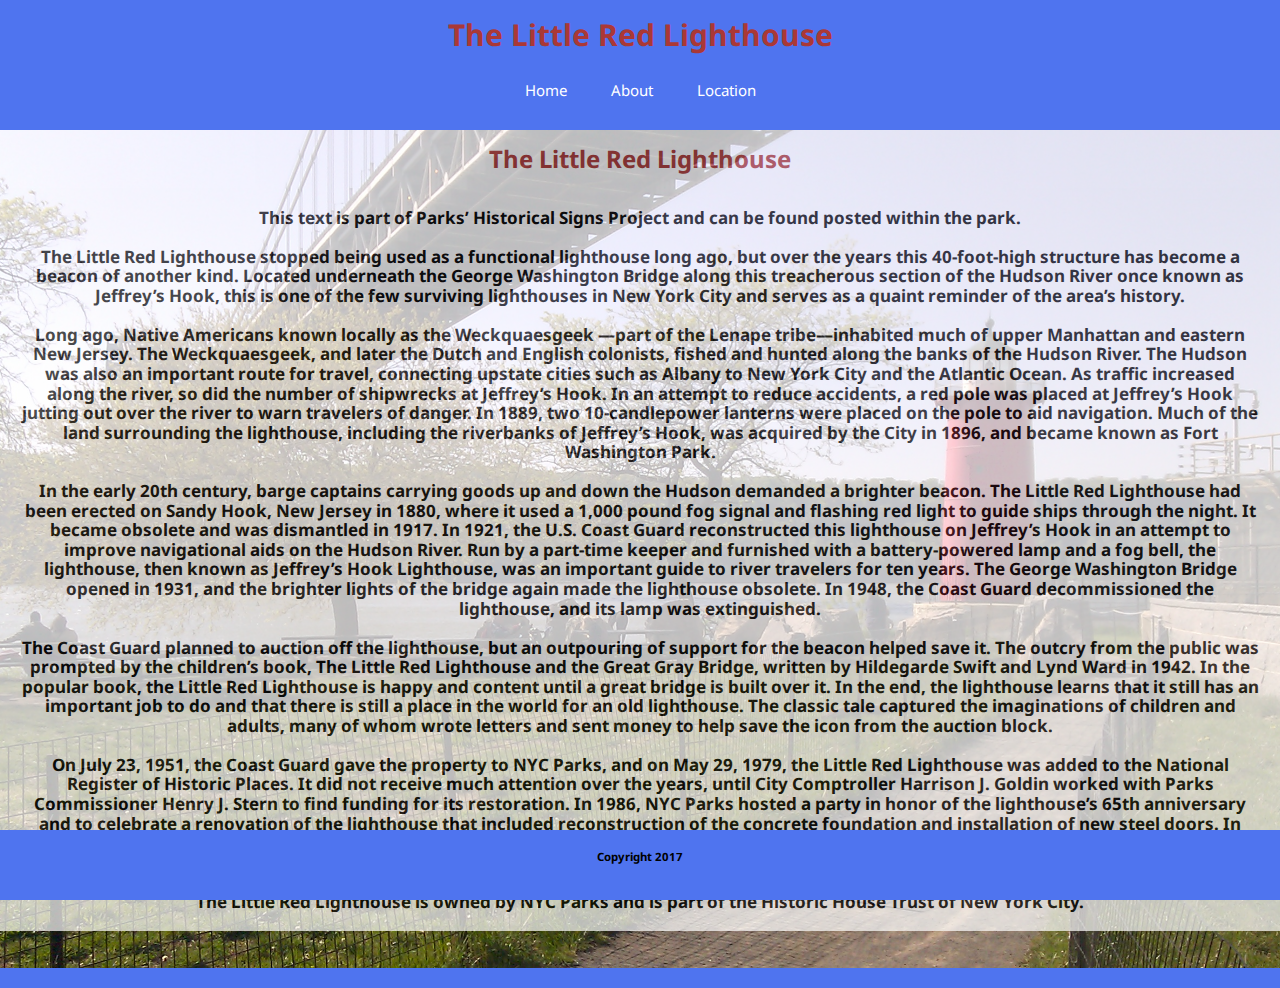
<file: about.html>
<!DOCTYPE html>
<html>
<head>
    <lang=en>
        <meta charset="UTF-8">
        <meta name="viewport" content="width=device-width, initial-scale=1">
        <link rel="stylesheet" href="css/normalize.css" type="text/css">
        <link href="css/styles.css" type="text/css" rel="stylesheet">
        <link href="https://fonts.googleapis.com/css?family=Noto+Sans" rel="stylesheet">
        <title>About</title>
        <link rel="icon" type="image/png" href="images/32px-Lighthouse_icon_red.png"></head>
<header>
    <h3><a href="index.html">The Little Red Lighthouse</a></h3> </header>
<!--NAV Bar-->
<nav>
    <ul>
        <li><a href="index.html">Home</a></li>
        <li><a href="about.html">About</a></li>
        <li><a href="location.html">Location</a></li>
    </ul>
</nav>
<!--MAIN Content-->
<div class="about-content">
    <h2>The Little Red Lighthouse</h2>
    <p> This text is part of Parks’ Historical Signs Project and can be found posted within the park.
        <br>
        <br> The Little Red Lighthouse stopped being used as a functional lighthouse long ago, but over the years this 40-foot-high structure has become a beacon of another kind. Located underneath the George Washington Bridge along this treacherous section of the Hudson River once known as Jeffrey’s Hook, this is one of the few surviving lighthouses in New York City and serves as a quaint reminder of the area’s history.
        <br>
        <br> Long ago, Native Americans known locally as the Weckquaesgeek —part of the Lenape tribe—inhabited much of upper Manhattan and eastern New Jersey. The Weckquaesgeek, and later the Dutch and English colonists, fished and hunted along the banks of the Hudson River. The Hudson was also an important route for travel, connecting upstate cities such as Albany to New York City and the Atlantic Ocean. As traffic increased along the river, so did the number of shipwrecks at Jeffrey’s Hook. In an attempt to reduce accidents, a red pole was placed at Jeffrey’s Hook jutting out over the river to warn travelers of danger. In 1889, two 10-candlepower lanterns were placed on the pole to aid navigation. Much of the land surrounding the lighthouse, including the riverbanks of Jeffrey’s Hook, was acquired by the City in 1896, and became known as Fort Washington Park.
        <br>
        <br> In the early 20th century, barge captains carrying goods up and down the Hudson demanded a brighter beacon. The Little Red Lighthouse had been erected on Sandy Hook, New Jersey in 1880, where it used a 1,000 pound fog signal and flashing red light to guide ships through the night. It became obsolete and was dismantled in 1917. In 1921, the U.S. Coast Guard reconstructed this lighthouse on Jeffrey’s Hook in an attempt to improve navigational aids on the Hudson River. Run by a part-time keeper and furnished with a battery-powered lamp and a fog bell, the lighthouse, then known as Jeffrey’s Hook Lighthouse, was an important guide to river travelers for ten years. The George Washington Bridge opened in 1931, and the brighter lights of the bridge again made the lighthouse obsolete. In 1948, the Coast Guard decommissioned the lighthouse, and its lamp was extinguished.
        <br>
        <br> The Coast Guard planned to auction off the lighthouse, but an outpouring of support for the beacon helped save it. The outcry from the public was prompted by the children’s book, The Little Red Lighthouse and the Great Gray Bridge, written by Hildegarde Swift and Lynd Ward in 1942. In the popular book, the Little Red Lighthouse is happy and content until a great bridge is built over it. In the end, the lighthouse learns that it still has an important job to do and that there is still a place in the world for an old lighthouse. The classic tale captured the imaginations of children and adults, many of whom wrote letters and sent money to help save the icon from the auction block.
        <br>
        <br> On July 23, 1951, the Coast Guard gave the property to NYC Parks, and on May 29, 1979, the Little Red Lighthouse was added to the National Register of Historic Places. It did not receive much attention over the years, until City Comptroller Harrison J. Goldin worked with Parks Commissioner Henry J. Stern to find funding for its restoration. In 1986, NYC Parks hosted a party in honor of the lighthouse’s 65th anniversary and to celebrate a renovation of the lighthouse that included reconstruction of the concrete foundation and installation of new steel doors. In 2000, the lighthouse received a fresh coat of red paint that was true to its original, historic color, along with new interior lighting and electric lines. Today, the Little Red Lighthouse remains a stalwart symbol of the area’s heritage, lighting the way into the city’s past.
        <br>
        <br> The Little Red Lighthouse is owned by NYC Parks and is part of the Historic House Trust of New York City.</p>
    <br>
    <br> </div>
<!--Footer-->
<footer>
    <h6>Copyright 2017</h6> </footer>

</html>
</file>
<file: css/styles.css>
* {
    box-sizing: border-box;
    font-family: 'Noto Sans', sans-serif;
    margin: 0;
    padding: 0;
}

body {
    background-color: #4f74ef;
}

header,
h3 {
    background-color: #4f74ef;
    color: #aa3836;
    font-size: 30px;
    line-height: 30px;
    padding-top: 10px;
    text-align: center;
}

header h3 a {
    color: #aa3836;
    text-decoration: none;
}

nav ul {
    /* Nav container color */
    background: #4f74ef;
    list-style: none;
    text-align: center;
}

nav ul li {
    display: inline-block;
    margin: 10px 20px;
}


/* Nav text when normal */

nav ul li a {
    color: white;
    font-size: 15px;
    line-height: 60px;
    text-decoration: none;
    /* Nav text transition from normal to hoover (see below) mode */
    transition: .5s;
}


/* Nav text when in hover mode */

nav ul li a:hover {
    color: #1F3446;
}


/* This styles main content
================================ */

.main-content {
    background-attachment: scroll;
    background-color: #4f74ef;
    background-image: url(../images/Little%20Red%20Lighthouse%2004%202012.jpg);
    background-position: center;
    background-repeat: no-repeat;
    background-size: cover;
    height: 700px;
    margin: 0px;
    width: 100%;
}


/*ABOUT page*/

.about-content {
    background-attachment: scroll;
    background-image: url(../images/Little%20Red%20lighthouse%202%2004%202012.jpg);
    background-position: center;
    background-repeat: no-repeat;
    background-size: cover;
    position: center;
    height: auto;
    margin-bottom: 20px;
    width: 100%;
}

.about-content h2 {
    background-color: white;
    color: #aa3836;
    opacity: .7;
    padding: 15px;
    text-align: center;
}

.about-content p {
    background-color: white;
    font-size: 17px;
    font-weight: 700;
    height: auto;
    margin: auto;
    padding: 20px;
    text-align: center;
    opacity: .7;
    width: 100%;
}


/*LOCATION page*/

.map {
    height: auto;
    margin-bottom: 35px;
    margin-left: auto;
    margin-right: auto;
}

footer {
    background: #4f74ef;
    bottom: 0;
    color: black;
    font-size: 17px;
    left: 0;
    height: 70px;
    padding-top:20px;
    position: fixed;
    text-align: center;
    width: 100%;
}
</file>
